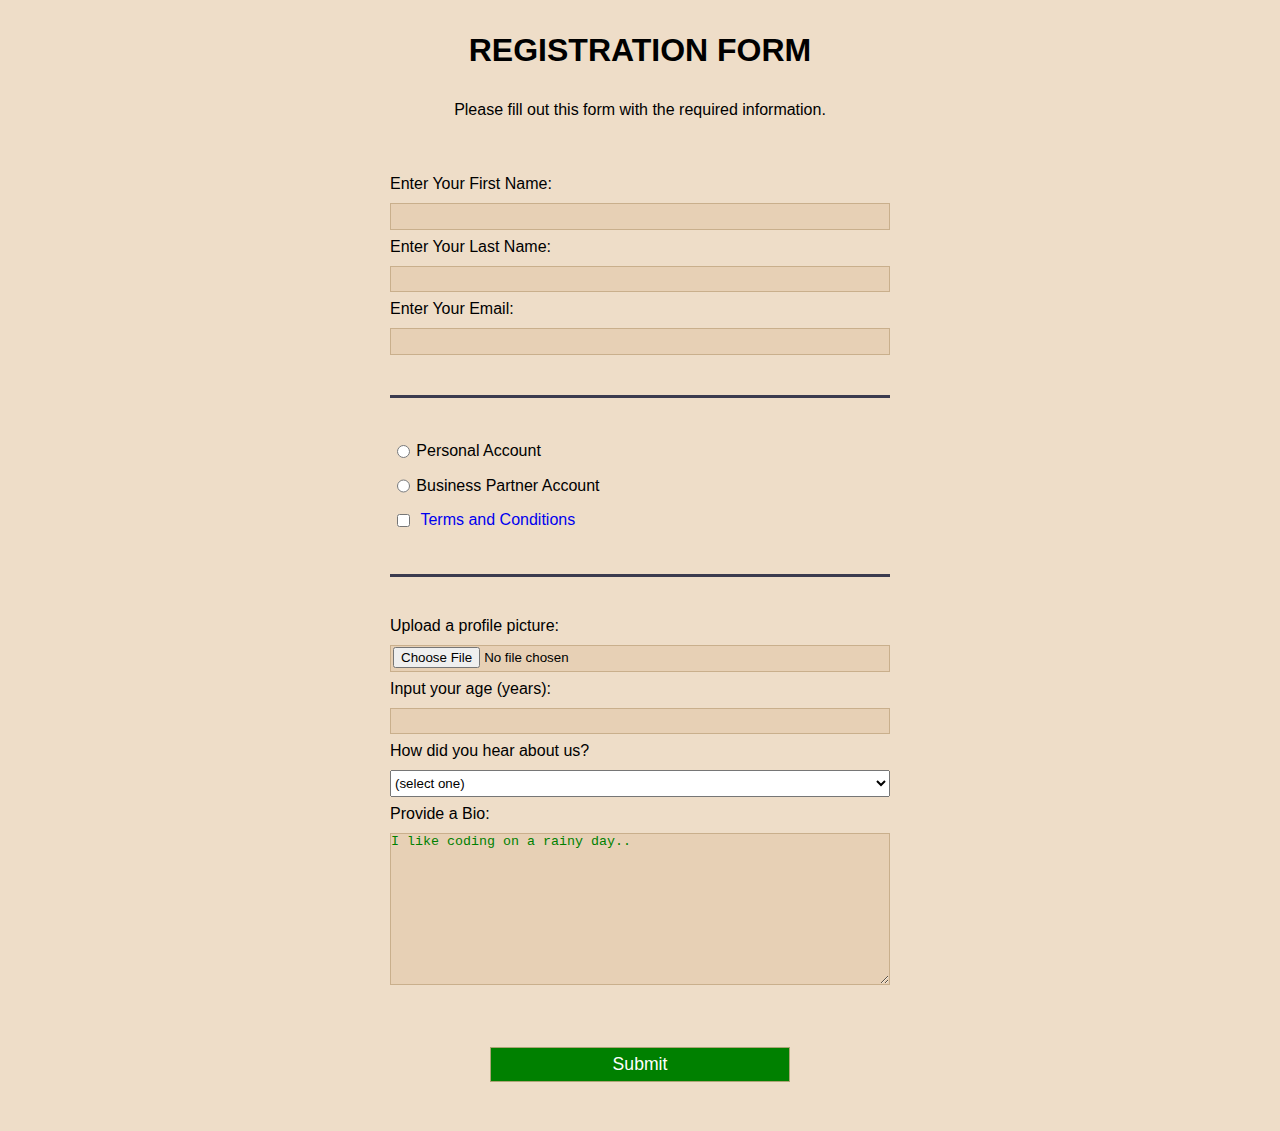
<file: index.html>
<!DOCTYPE html>
<html lang="en">

<head>
    <meta charset="UTF-8">
    <meta name="viewport" content="width=device-width, initial-scale=1.0">
    <title>HTML FORMS</title>
    <link rel="stylesheet" href="css/styles.css">
</head>

<body>
    <h1>REGISTRATION FORM</h1>
    <p>Please fill out this form with the required information.</p>
    <form action="#">
        <fieldset>
            <label>Enter Your First Name: <input type="text" name="firstName" required></label>
            <label>Enter Your Last Name: <input type="text" name="lastName" required></label>
            <label>Enter Your Email: <input type="email" name="email" required></label>
        </fieldset>
        <fieldset>
            <label><input class="inline" type="radio" name="account-type">Personal Account</label>
            <label><input class="inline" type="radio" name="account-type">Business Partner Account</label>
            <label><input class="inline" type="checkbox" name="account-type" required> <a href="termsConditions.html">Terms and Conditions</a></label>
        </fieldset>
        <fieldset>
            <label>Upload a profile picture: <input type="file" name="fileUpload"></label>
            <label>Input your age (years): <input type="number" name="age" min="13" max="120"></label>
            <label>
                How did you hear about us?
                <select name="referrer">
                    <option value="">(select one)</option>
                    <option value="1">News</option>
                    <option value="2">Blog</option>
                    <option value="3">Forum</option>
                    <option value="4">Others</option>
                </select>
            </label>
            <label>
                Provide a Bio:
                <textarea name="bio" id="" cols="30" rows="10" placeholder="I like coding on a rainy day.."></textarea>
            </label>
        </fieldset>
        <input type="submit" value="Submit">

    </form>

</body>

</html>
</file>
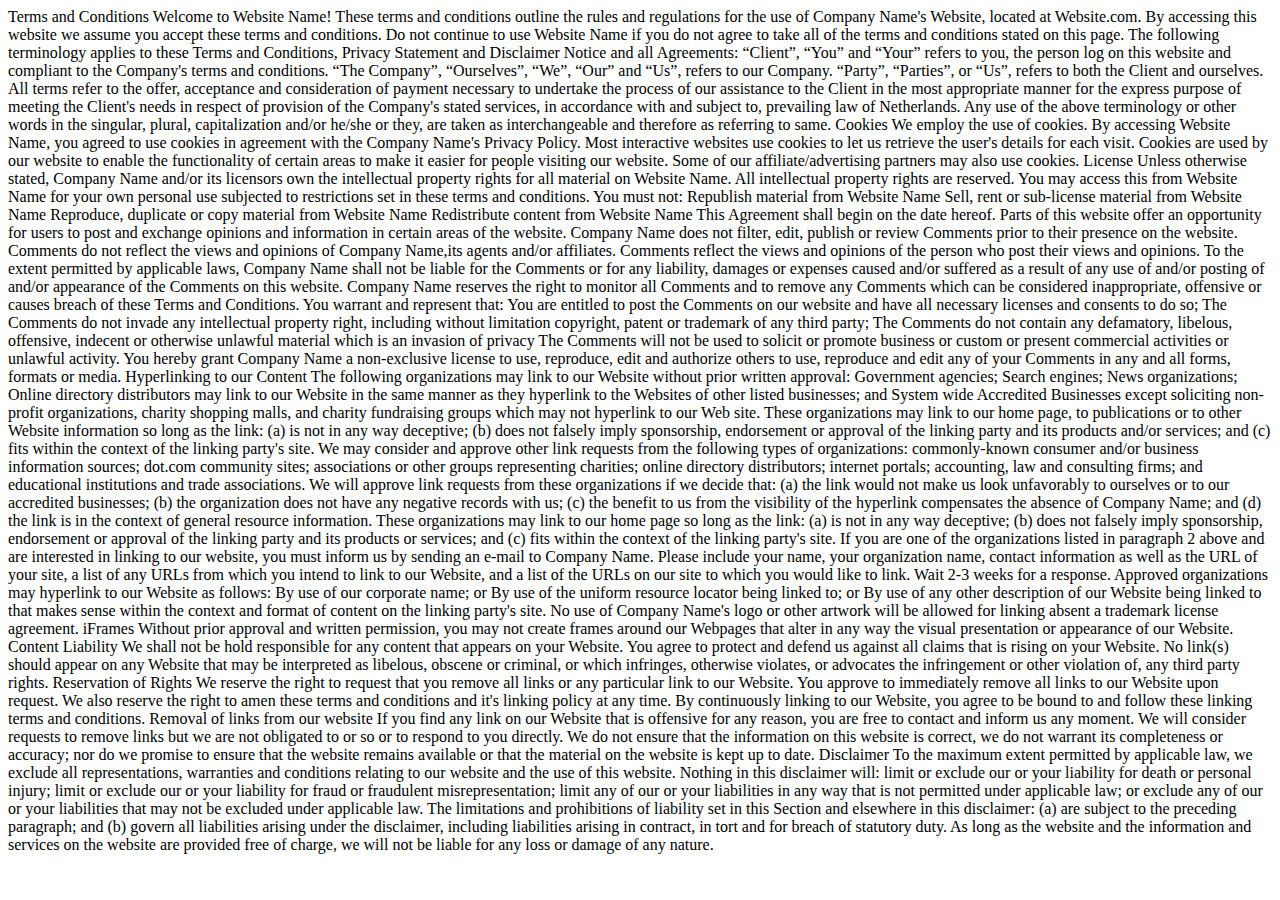
<file: termsConditions.html>
<!DOCTYPE html>
<html lang="en">

<head>
    <meta charset="UTF-8">
    <meta name="viewport" content="width=device-width, initial-scale=1.0">
    <title>Terms and Conditions</title>
</head>

<body>
    Terms and Conditions
    Welcome to Website Name!

    These terms and conditions outline the rules and regulations for the use of Company Name's Website, located at
    Website.com.

    By accessing this website we assume you accept these terms and conditions. Do not continue to use Website Name if
    you do not agree to take all of the terms and conditions stated on this page.

    The following terminology applies to these Terms and Conditions, Privacy Statement and Disclaimer Notice and all
    Agreements: “Client”, “You” and “Your” refers to you, the person log on this website and compliant to the Company's
    terms and conditions. “The Company”, “Ourselves”, “We”, “Our” and “Us”, refers to our Company. “Party”, “Parties”,
    or “Us”, refers to both the Client and ourselves. All terms refer to the offer, acceptance and consideration of
    payment necessary to undertake the process of our assistance to the Client in the most appropriate manner for the
    express purpose of meeting the Client's needs in respect of provision of the Company's stated services, in
    accordance with and subject to, prevailing law of Netherlands. Any use of the above terminology or other words in
    the singular, plural, capitalization and/or he/she or they, are taken as interchangeable and therefore as referring
    to same.

    Cookies
    We employ the use of cookies. By accessing Website Name, you agreed to use cookies in agreement with the Company
    Name's Privacy Policy.

    Most interactive websites use cookies to let us retrieve the user's details for each visit. Cookies are used by our
    website to enable the functionality of certain areas to make it easier for people visiting our website. Some of our
    affiliate/advertising partners may also use cookies.

    License
    Unless otherwise stated, Company Name and/or its licensors own the intellectual property rights for all material on
    Website Name. All intellectual property rights are reserved. You may access this from Website Name for your own
    personal use subjected to restrictions set in these terms and conditions.

    You must not:

    Republish material from Website Name
    Sell, rent or sub-license material from Website Name
    Reproduce, duplicate or copy material from Website Name
    Redistribute content from Website Name
    This Agreement shall begin on the date hereof.

    Parts of this website offer an opportunity for users to post and exchange opinions and information in certain areas
    of the website. Company Name does not filter, edit, publish or review Comments prior to their presence on the
    website. Comments do not reflect the views and opinions of Company Name,its agents and/or affiliates. Comments
    reflect the views and opinions of the person who post their views and opinions. To the extent permitted by
    applicable laws, Company Name shall not be liable for the Comments or for any liability, damages or expenses caused
    and/or suffered as a result of any use of and/or posting of and/or appearance of the Comments on this website.

    Company Name reserves the right to monitor all Comments and to remove any Comments which can be considered
    inappropriate, offensive or causes breach of these Terms and Conditions.

    You warrant and represent that:

    You are entitled to post the Comments on our website and have all necessary licenses and consents to do so;
    The Comments do not invade any intellectual property right, including without limitation copyright, patent or
    trademark of any third party;
    The Comments do not contain any defamatory, libelous, offensive, indecent or otherwise unlawful material which is an
    invasion of privacy
    The Comments will not be used to solicit or promote business or custom or present commercial activities or unlawful
    activity.
    You hereby grant Company Name a non-exclusive license to use, reproduce, edit and authorize others to use, reproduce
    and edit any of your Comments in any and all forms, formats or media.

    Hyperlinking to our Content
    The following organizations may link to our Website without prior written approval:

    Government agencies;
    Search engines;
    News organizations;
    Online directory distributors may link to our Website in the same manner as they hyperlink to the Websites of other
    listed businesses; and
    System wide Accredited Businesses except soliciting non-profit organizations, charity shopping malls, and charity
    fundraising groups which may not hyperlink to our Web site.
    These organizations may link to our home page, to publications or to other Website information so long as the link:
    (a) is not in any way deceptive; (b) does not falsely imply sponsorship, endorsement or approval of the linking
    party and its products and/or services; and (c) fits within the context of the linking party's site.

    We may consider and approve other link requests from the following types of organizations:

    commonly-known consumer and/or business information sources;
    dot.com community sites;
    associations or other groups representing charities;
    online directory distributors;
    internet portals;
    accounting, law and consulting firms; and
    educational institutions and trade associations.
    We will approve link requests from these organizations if we decide that: (a) the link would not make us look
    unfavorably to ourselves or to our accredited businesses; (b) the organization does not have any negative records
    with us; (c) the benefit to us from the visibility of the hyperlink compensates the absence of Company Name; and (d)
    the link is in the context of general resource information.

    These organizations may link to our home page so long as the link: (a) is not in any way deceptive; (b) does not
    falsely imply sponsorship, endorsement or approval of the linking party and its products or services; and (c) fits
    within the context of the linking party's site.

    If you are one of the organizations listed in paragraph 2 above and are interested in linking to our website, you
    must inform us by sending an e-mail to Company Name. Please include your name, your organization name, contact
    information as well as the URL of your site, a list of any URLs from which you intend to link to our Website, and a
    list of the URLs on our site to which you would like to link. Wait 2-3 weeks for a response.

    Approved organizations may hyperlink to our Website as follows:

    By use of our corporate name; or
    By use of the uniform resource locator being linked to; or
    By use of any other description of our Website being linked to that makes sense within the context and format of
    content on the linking party's site.
    No use of Company Name's logo or other artwork will be allowed for linking absent a trademark license agreement.

    iFrames
    Without prior approval and written permission, you may not create frames around our Webpages that alter in any way
    the visual presentation or appearance of our Website.

    Content Liability
    We shall not be hold responsible for any content that appears on your Website. You agree to protect and defend us
    against all claims that is rising on your Website. No link(s) should appear on any Website that may be interpreted
    as libelous, obscene or criminal, or which infringes, otherwise violates, or advocates the infringement or other
    violation of, any third party rights.

    Reservation of Rights
    We reserve the right to request that you remove all links or any particular link to our Website. You approve to
    immediately remove all links to our Website upon request. We also reserve the right to amen these terms and
    conditions and it's linking policy at any time. By continuously linking to our Website, you agree to be bound to and
    follow these linking terms and conditions.

    Removal of links from our website
    If you find any link on our Website that is offensive for any reason, you are free to contact and inform us any
    moment. We will consider requests to remove links but we are not obligated to or so or to respond to you directly.

    We do not ensure that the information on this website is correct, we do not warrant its completeness or accuracy;
    nor do we promise to ensure that the website remains available or that the material on the website is kept up to
    date.

    Disclaimer
    To the maximum extent permitted by applicable law, we exclude all representations, warranties and conditions
    relating to our website and the use of this website. Nothing in this disclaimer will:

    limit or exclude our or your liability for death or personal injury;
    limit or exclude our or your liability for fraud or fraudulent misrepresentation;
    limit any of our or your liabilities in any way that is not permitted under applicable law; or
    exclude any of our or your liabilities that may not be excluded under applicable law.
    The limitations and prohibitions of liability set in this Section and elsewhere in this disclaimer: (a) are subject
    to the preceding paragraph; and (b) govern all liabilities arising under the disclaimer, including liabilities
    arising in contract, in tort and for breach of statutory duty.

    As long as the website and the information and services on the website are provided free of charge, we will not be
    liable for any loss or damage of any nature.
</body>

</html>
</file>
<file: css/styles.css>
*{
    margin: 0;
    padding: 0;
    box-sizing: border-box;
    
}

body{
    height: 100vh;
    width: 100%;
    margin: 0;
    background-color: rgba(228, 202, 168, 0.637);
    color: black;
    font-family:'Segoe UI', Tahoma, Geneva, Verdana, sans-serif;
    font-size: 16px;
}

h1, p{
    margin: 1em auto;
    text-align: center;
}

form{
    margin: 0 auto;
    max-width: 500px;
    min-width: 300px;
    width: 60vw;
    padding-bottom: 2em;
}

fieldset{
    border: none;
    padding: 2rem 0;
    border-bottom: 3px solid #3b3b4f;
}

fieldset:last-of-type{
    border-bottom:none;
}

label{
    display: block;
    margin: 0.5rem 0;    
}

input, textarea, select{
    width: 100%;
    margin: 10px 0 0;
    min-height: 2em;
}

input, textarea{
    background-color: rgba(221, 191, 155, 0.425);
    border: 1px solid rgba(197, 170, 134, 0.877);
}

.inline{
    width: unset;
    margin: 0 0.5em 0;
    vertical-align: middle;
}

textarea::placeholder{
    color: green;
}

input[type="submit"]{
    display: block;
    width: 60%;
    margin: 0 auto;
    height: 2em;
    font-size: 1.1rem;
    background-color: green;
    color: white;
    min-width: 300px;
    margin: 1em auto;
}

input[type="file"]{
    padding: 1px 2px;
}

a{
    text-decoration: none;
}
</file>
